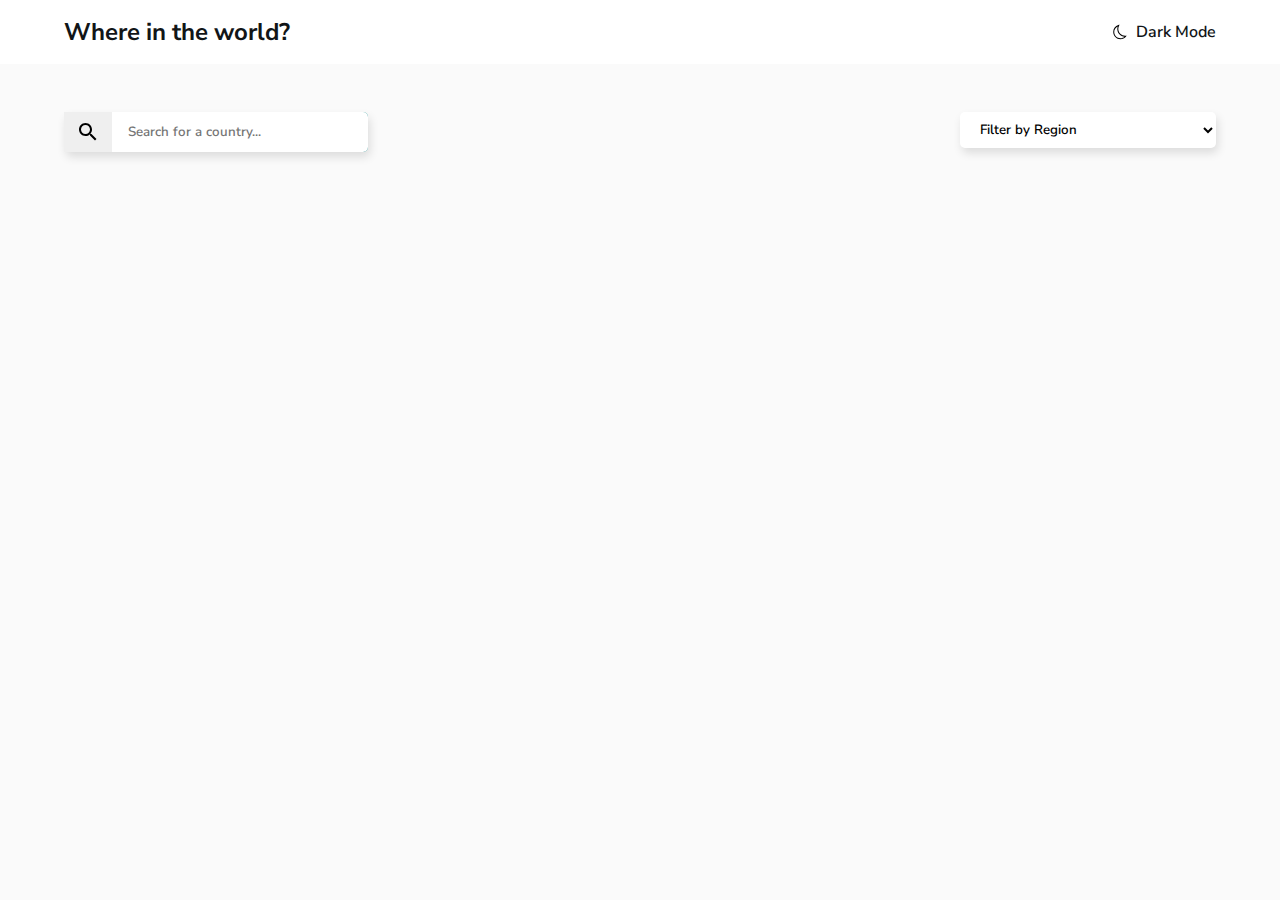
<file: index.html>
<!DOCTYPE html>
<html lang="en">
  <head>
    <meta charset="UTF-8" />
    <meta http-equiv="X-UA-Compatible" content="IE=edge" />
    <meta name="viewport" content="width=device-width, initial-scale=1.0" />
    <title>Document</title>
    <!-- CSS Linked  -->
    <link rel="stylesheet" href="style.css" />
  </head>
  <body class="day-mode">
    <!-- Header  -->
    <header>
      <a href="#" class="logo"><h1 class="logo">Where in the world?</h1></a>
      <div class="theme">
        <svg
          class="dark"
          xmlns="http://www.w3.org/2000/svg"
          xmlns:xlink="http://www.w3.org/1999/xlink"
          id="Layer_1"
          version="1.1"
          viewBox="0 0 512 512"
          xml:space="preserve"
        >
          <g>
            <g>
              <path
                d="M343.1,315c-1.8,0.1-3.5,0.1-5.3,0.1c-29.1,0-56.5-11.3-77.1-31.9c-20.6-20.6-31.9-48-31.9-77.1    c0-16.6,3.7-32.6,10.6-47.1c3.1-6.4,6.8-12.5,11.1-18.2c-7.6,0.8-14.9,2.4-22,4.6c-46.8,14.8-80.7,58.5-80.7,110.2    c0,63.8,51.7,115.5,115.5,115.5c35.3,0,66.8-15.8,88-40.7c4.8-5.7,9.2-11.9,12.8-18.5C357.3,313.6,350.3,314.7,343.1,315z     M263.3,355.1c-54.9,0-99.5-44.6-99.5-99.5c0-39.1,22.6-72.9,55.4-89.2c-4.2,12.5-6.4,25.8-6.4,39.7c0,65.9,51,119.9,115.6,124.7    C311,346,288.2,355.1,263.3,355.1z"
              />
            </g>
          </g>
        </svg>
        <svg
          class="day"
          xmlns="http://www.w3.org/2000/svg"
          xmlns:xlink="http://www.w3.org/1999/xlink"
          height="20px"
          version="1.1"
          viewBox="0 0 32 32"
          width="20px"
        >
          <g
            fill="none"
            fill-rule="evenodd"
            id="Sunny"
            stroke="none"
            stroke-width="1"
          >
            <g
              stroke="#f5f5f5"
              stroke-width="2"
              transform="translate(2.000000, 2.000000)"
            >
              <circle cx="14" cy="14" id="Oval-4" r="8" />
              <path
                d="M14,0 L14,3 M23.8994949,4.10050506 L21.7781746,6.22182541 M28,14 L25,14 M23.8994949,23.8994949 L21.7781746,21.7781746 M14,28 L14,25 M4.10050506,23.8994949 L6.22182541,21.7781746 M3.83475851e-17,14 L3,14 M4.10050506,4.10050506 L6.22182541,6.22182541"
                id="Path-7"
                stroke-linecap="round"
              />
            </g>
          </g>
        </svg>
        <span class="mode">Dark Mode</span>
      </div>
    </header>
    <!-- Main Section  -->
    <main>
      <div class="utility">
        <div class="search">
          <button onclick="Search()" aria-label="search Button">
            <svg
              class="search-icon"
              xmlns="http://www.w3.org/2000/svg"
              height="48"
              viewBox="0 0 48 48"
              width="48"
            >
              <path
                d="M31 28h-1.59l-.55-.55C30.82 25.18 32 22.23 32 19c0-7.18-5.82-13-13-13S6 11.82 6 19s5.82 13 13 13c3.23 0 6.18-1.18 8.45-3.13l.55.55V31l10 9.98L40.98 38 31 28zm-12 0c-4.97 0-9-4.03-9-9s4.03-9 9-9 9 4.03 9 9-4.03 9-9 9z"
              />
              <path d="M0 0h48v48H0z" fill="none" />
            </svg>
          </button>
          <label for="search">
            <input
              type="text"
              name="search"
              id="search"
              placeholder="Search for a country..."
              autocomplete="off"
              onkeydown="setSearch(event)"
            />
          </label>
        </div>
        <div class="choose">
          <select name="country" id="country" onchange="getRegion(event)" aria-label="select a Region">
            <option value="">Filter by Region</option>
            <option value="Africa">Africa</option>
            <option value="America">America</option>
            <option value="Asia">Asia</option>
            <option value="Europe">Europe</option>
            <option value="Oceania">Oceania</option>
          </select>
        </div>
      </div>
      <div class="gallery"></div>

      <!-- country in details  -->
    </main>
    <div class="detail-wrapper">
      <div class="detailed"></div>
    </div>

    <!-- JS Linked  -->
    <script src="./script.js"></script>
  </body>
</html>
</file>
<file: style.css>
@import url("https://fonts.googleapis.com/css2?family=Nunito+Sans:wght@300;600;800&display=swap");
* {
  margin: 0;
  padding: 0;
  -webkit-box-sizing: border-box;
          box-sizing: border-box;
  font-family: "Nunito Sans", sans-serif;
}

html,
body {
  min-height: 100vh;
  display: -webkit-box;
  display: -ms-flexbox;
  display: flex;
  -webkit-box-orient: vertical;
  -webkit-box-direction: normal;
      -ms-flex-flow: column;
          flex-flow: column;
  background-color: #fafafa;
}

.day-mode {
  -webkit-transition: all 1s ease-in-out;
  transition: all 1s ease-in-out;
}

.day-mode header {
  display: -webkit-box;
  display: -ms-flexbox;
  display: flex;
  -webkit-box-pack: justify;
      -ms-flex-pack: justify;
          justify-content: space-between;
  -webkit-box-align: center;
      -ms-flex-align: center;
          align-items: center;
  background-color: white;
  padding: 1rem 4rem;
}

@media screen and (max-width: 700px) {
  .day-mode header {
    position: -webkit-sticky;
    position: sticky;
    top: 0;
    z-index: 10;
    padding: 1rem;
  }
}

.day-mode header .logo {
  font-size: 1.5rem;
  color: #111517;
  text-decoration: none;
}

@media screen and (max-width: 700px) {
  .day-mode header .logo {
    font-size: 1rem;
  }
}

.day-mode header .theme {
  cursor: pointer;
  display: -webkit-box;
  display: -ms-flexbox;
  display: flex;
  -webkit-box-align: center;
      -ms-flex-align: center;
          align-items: center;
}

.day-mode header .theme .dark {
  height: 2rem;
}

.day-mode header .theme span {
  font-size: 1rem;
  font-weight: 600;
  color: #111517;
}

.day-mode main {
  padding: 1rem 0;
  position: relative;
}

@media screen and (max-width: 700px) {
  .day-mode main {
    padding: 1rem;
  }
}

.day-mode .utility {
  display: -webkit-box;
  display: -ms-flexbox;
  display: flex;
  -webkit-box-pack: justify;
      -ms-flex-pack: justify;
          justify-content: space-between;
  padding: 1rem 4rem;
  margin: 1rem 0;
}

@media screen and (max-width: 700px) {
  .day-mode .utility {
    -webkit-box-orient: vertical;
    -webkit-box-direction: normal;
        -ms-flex-flow: column;
            flex-flow: column;
    padding: 0;
    gap: 2rem;
  }
}

.day-mode .utility .search {
  background-color: teal;
  display: -webkit-box;
  display: -ms-flexbox;
  display: flex;
  -webkit-box-pack: center;
      -ms-flex-pack: center;
          justify-content: center;
  -webkit-box-align: center;
      -ms-flex-align: center;
          align-items: center;
  border-radius: 5px;
  -webkit-box-shadow: 2px 5px 10px rgba(0, 0, 0, 0.123);
          box-shadow: 2px 5px 10px rgba(0, 0, 0, 0.123);
}

@media screen and (max-width: 700px) {
  .day-mode .utility .search {
    -webkit-box-flex: 1;
        -ms-flex: 1;
            flex: 1;
    -webkit-box-orient: horizontal;
    -webkit-box-direction: reverse;
        -ms-flex-flow: row-reverse;
            flex-flow: row-reverse;
  }
  .day-mode .utility .search label {
    -webkit-box-flex: 1;
        -ms-flex: 1;
            flex: 1;
  }
}

.day-mode .utility .search button {
  height: 2.5rem;
  display: -webkit-box;
  display: -ms-flexbox;
  display: flex;
  -webkit-box-pack: center;
      -ms-flex-pack: center;
          justify-content: center;
  -webkit-box-align: center;
      -ms-flex-align: center;
          align-items: center;
  border: none;
}

@media screen and (max-width: 700px) {
  .day-mode .utility .search button {
    background-color: teal;
    border-radius: 0 5px 5px 0;
  }
}

.day-mode .utility .search .search-icon {
  height: 1.5rem;
  padding: 0 0.5rem;
}

.day-mode .utility .search input {
  height: 2.5rem;
  width: 20vw;
  border-radius: 0 5px 5px 0;
  border: none;
  padding: 0 1rem;
  font-weight: 600;
  color: #858585;
}

@media screen and (max-width: 700px) {
  .day-mode .utility .search input {
    width: 100%;
    border-radius: 0;
  }
}

.day-mode .utility .choose select {
  padding: 0.5rem 1rem;
  font-weight: 600;
  width: 20vw;
  background-color: white;
  border: none;
  border-radius: 5px;
  -webkit-box-shadow: 2px 5px 10px rgba(0, 0, 0, 0.123);
          box-shadow: 2px 5px 10px rgba(0, 0, 0, 0.123);
}

@media screen and (max-width: 700px) {
  .day-mode .utility .choose select {
    width: 50% !important;
    height: 2.5rem;
  }
}

.day-mode .utility .choose select option {
  margin-top: 1rem;
  padding: 0.5rem;
  font-weight: 600;
  width: inherit;
}

.day-mode .day {
  display: none;
  margin: 0 0.5rem;
  fill: whitesmoke;
}

.day-mode .gallery {
  display: -ms-grid;
  display: grid;
  -ms-grid-columns: (1fr)[4];
      grid-template-columns: repeat(4, 1fr);
  justify-items: center;
  gap: 3rem 2rem;
  padding: 0 3rem;
  margin-top: 1.5rem;
}

@media screen and (max-width: 700px) {
  .day-mode .gallery {
    -ms-grid-columns: 1fr;
        grid-template-columns: 1fr;
    margin-top: 3rem;
  }
}

.day-mode .gallery a {
  text-decoration: none;
  color: #111517;
}

.day-mode .gallery .card {
  cursor: pointer;
  height: 17rem;
  aspect-ratio: 0.8;
  border-radius: 5px;
  padding: 0 0 0.4rem;
  overflow: hidden;
  -webkit-box-shadow: 1px 5px 10px rgba(0, 0, 0, 0.24);
          box-shadow: 1px 5px 10px rgba(0, 0, 0, 0.24);
  -webkit-transition: all 0.2s ease-in-out;
  transition: all 0.2s ease-in-out;
}

@media screen and (max-width: 700px) {
  .day-mode .gallery .card {
    height: 20rem;
  }
}

.day-mode .gallery .card:hover {
  -webkit-transform: scale(1.07);
          transform: scale(1.07);
}

.day-mode .gallery .card .flag {
  background-color: teal;
  height: 7rem;
  width: 100%;
}

@media screen and (max-width: 700px) {
  .day-mode .gallery .card .flag {
    height: auto;
  }
}

.day-mode .gallery .card .about {
  padding: 0.5rem 1rem;
}

@media screen and (max-width: 700px) {
  .day-mode .gallery .card .about {
    padding: 2rem !important;
  }
}

.day-mode .gallery .card .about h1 {
  font-size: 1rem;
  margin-bottom: 0.5rem;
}

.day-mode .gallery .card .about p {
  font-size: 0.9rem;
  font-weight: 600;
}

.day-mode .gallery .card .about p span {
  font-weight: initial;
}

.day-mode .detail-wrapper {
  position: fixed;
  height: 100vh;
  width: 100vw;
  background-color: rgba(0, 0, 0, 0.438);
  display: none;
  -webkit-box-pack: center;
      -ms-flex-pack: center;
          justify-content: center;
  -webkit-box-align: center;
      -ms-flex-align: center;
          align-items: center;
  opacity: 0;
  -webkit-transition: all 0.3s ease-in-out;
  transition: all 0.3s ease-in-out;
}

.day-mode .detailed {
  position: absolute;
  left: 50%;
  padding: 5rem 4rem;
  display: -webkit-box;
  display: -ms-flexbox;
  display: flex;
  -webkit-box-orient: vertical;
  -webkit-box-direction: normal;
      -ms-flex-flow: column;
          flex-flow: column;
  -webkit-box-align: center;
      -ms-flex-align: center;
          align-items: center;
  background: white;
  border-radius: 5px;
  -webkit-transform: translateX(-50%);
          transform: translateX(-50%);
}

@media screen and (max-width: 700px) {
  .day-mode .detailed {
    height: 100vh;
    overflow-y: scroll;
  }
}

.day-mode .detailed .back {
  cursor: pointer;
  -ms-flex-item-align: start;
      align-self: flex-start;
  display: -webkit-box;
  display: -ms-flexbox;
  display: flex;
  -webkit-box-pack: center;
      -ms-flex-pack: center;
          justify-content: center;
  -webkit-box-align: center;
      -ms-flex-align: center;
          align-items: center;
  gap: 0.5rem;
  font-weight: 600;
  padding: 0.5rem 1.5rem;
  border: none;
  border-radius: 5px;
  background: #fafafa;
  -webkit-box-shadow: 1px 2px 5px rgba(0, 0, 0, 0.288);
          box-shadow: 1px 2px 5px rgba(0, 0, 0, 0.288);
}

.day-mode .detailed .back img {
  height: 1.2rem;
  -webkit-transform: rotate(180deg);
          transform: rotate(180deg);
}

.day-mode .detailed .country-info {
  -webkit-box-flex: 1;
      -ms-flex: 1;
          flex: 1;
  display: -webkit-box;
  display: -ms-flexbox;
  display: flex;
  -webkit-box-align: center;
      -ms-flex-align: center;
          align-items: center;
  gap: 6rem;
  padding: 1rem;
  margin-top: 4rem;
}

@media screen and (max-width: 700px) {
  .day-mode .detailed .country-info {
    -webkit-box-orient: vertical;
    -webkit-box-direction: normal;
        -ms-flex-flow: column;
            flex-flow: column;
    margin: 0;
    gap: 0;
  }
}

.day-mode .detailed .country-info .flag {
  height: 20rem;
  aspect-ratio: 1;
  border-radius: 5px;
  -o-object-fit: contain;
     object-fit: contain;
}

.day-mode .detailed .country-info .about-country .country-name {
  font-size: 1.5rem;
  font-weight: 800;
}

.day-mode .detailed .country-info .about-country .statistics {
  display: -webkit-box;
  display: -ms-flexbox;
  display: flex;
  -webkit-box-pack: justify;
      -ms-flex-pack: justify;
          justify-content: space-between;
  gap: 5rem;
  margin: 1.5rem 0 2rem;
}

@media screen and (max-width: 700px) {
  .day-mode .detailed .country-info .about-country .statistics {
    -webkit-box-orient: vertical;
    -webkit-box-direction: normal;
        -ms-flex-flow: column;
            flex-flow: column;
    gap: 1rem;
  }
}

.day-mode .detailed .country-info .about-country .statistics p {
  font-weight: 600;
  margin: 0.3rem 0;
}

.day-mode .detailed .country-info .about-country .statistics p span {
  font-weight: initial;
}

.day-mode .detailed .country-info .about-country .borders {
  display: -webkit-box;
  display: -ms-flexbox;
  display: flex;
  -webkit-box-align: center;
      -ms-flex-align: center;
          align-items: center;
  gap: 1rem;
}

@media screen and (max-width: 700px) {
  .day-mode .detailed .country-info .about-country .borders {
    -webkit-box-orient: vertical;
    -webkit-box-direction: normal;
        -ms-flex-flow: column;
            flex-flow: column;
    -webkit-box-align: start;
        -ms-flex-align: start;
            align-items: flex-start;
  }
}

.day-mode .detailed .country-info .about-country .borders .b-text {
  font-size: 1rem;
  font-weight: 600;
}

.day-mode .detailed .country-info .about-country .borders .cons span {
  border: 2px solid rgba(133, 133, 133, 0.5);
  border-radius: 5px;
  font-size: 0.8rem;
  font-weight: 600;
  padding: 0.2rem 1rem;
  line-height: 2.5rem;
}

.dark-mode {
  -webkit-transition: all 1s ease-in-out;
  transition: all 1s ease-in-out;
}

.dark-mode header {
  background: #2b3945;
}

.dark-mode header .logo,
.dark-mode header .theme span {
  color: whitesmoke;
}

.dark-mode header .dark {
  fill: whitesmoke;
}

.dark-mode main {
  background: #111517;
}

.dark-mode main .utility .search,
.dark-mode main .utility input {
  background-color: #2b3945;
  color: whitesmoke;
}

.dark-mode main .utility .search .search-icon,
.dark-mode main .utility input .search-icon {
  fill: whitesmoke;
}

.dark-mode main .utility .choose select {
  background: #2b3945;
  color: white;
}

.dark-mode .card {
  background-color: #202c37;
  color: whitesmoke;
}

.dark-mode .detailed {
  background-color: #202c37;
  color: white;
}

.dark-mode .detailed .back {
  background: #2b3945;
  color: white;
}

.dark-mode .search button {
  background-color: black;
}

.active {
  display: -webkit-box !important;
  display: -ms-flexbox !important;
  display: flex !important;
  opacity: 1 !important;
}
/*# sourceMappingURL=style.css.map */
</file>
